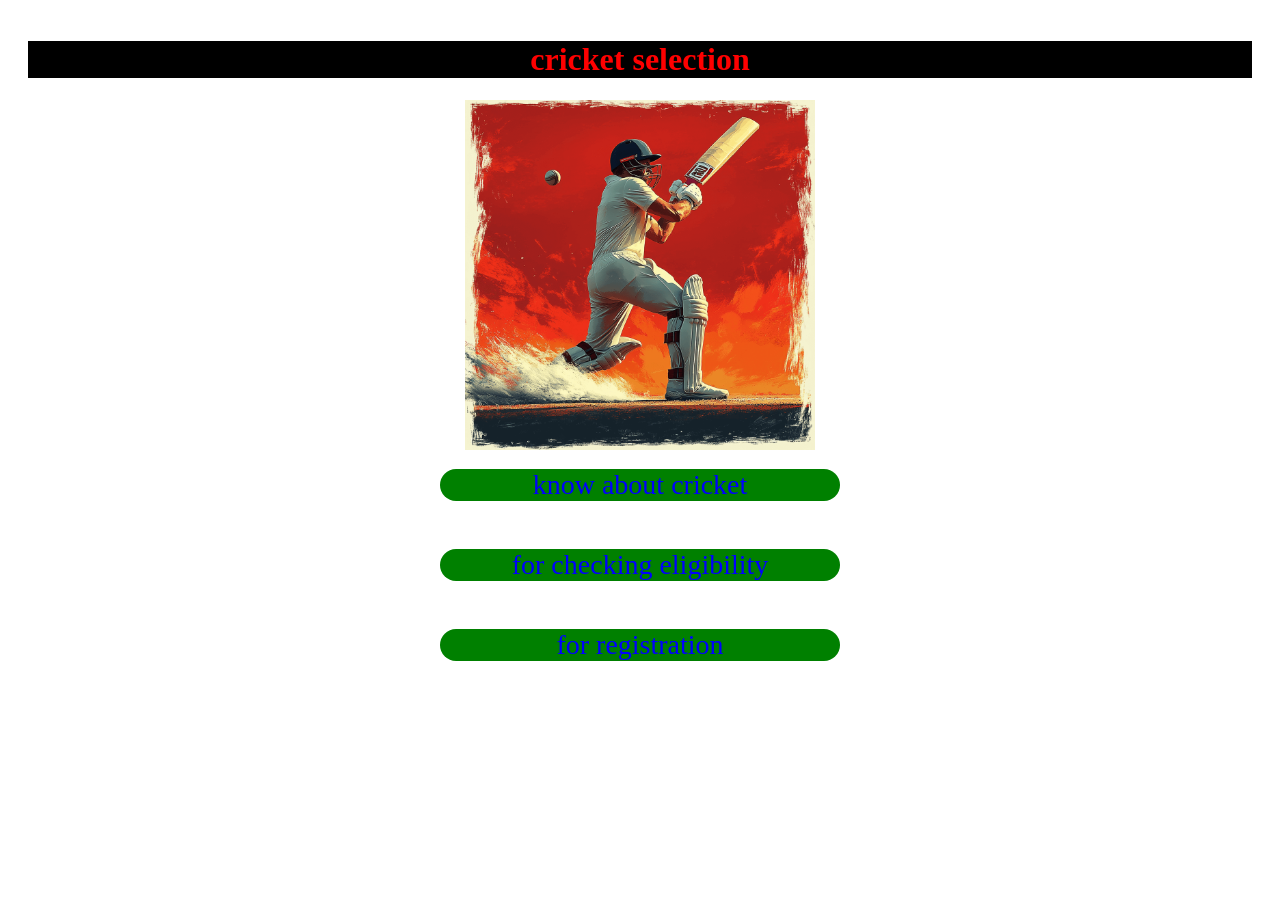
<file: index.html>
<!DOCTYPE html>
<html>
<head>
<title>cricket</title>
<link rel="stylesheet" href="style.css">
</head>
<body>
	<div class="links">
<h1>cricket selection</h1>
<img src="cricket.png" width= "350">
<br>
	<a href="ordered.html" >know about cricket</a>
<br>
<a href="eligible.html" >for checking eligibility</a>
<br>
<a href="form.html" >for registration</a>
</div>
</body> 
</html>
</file>
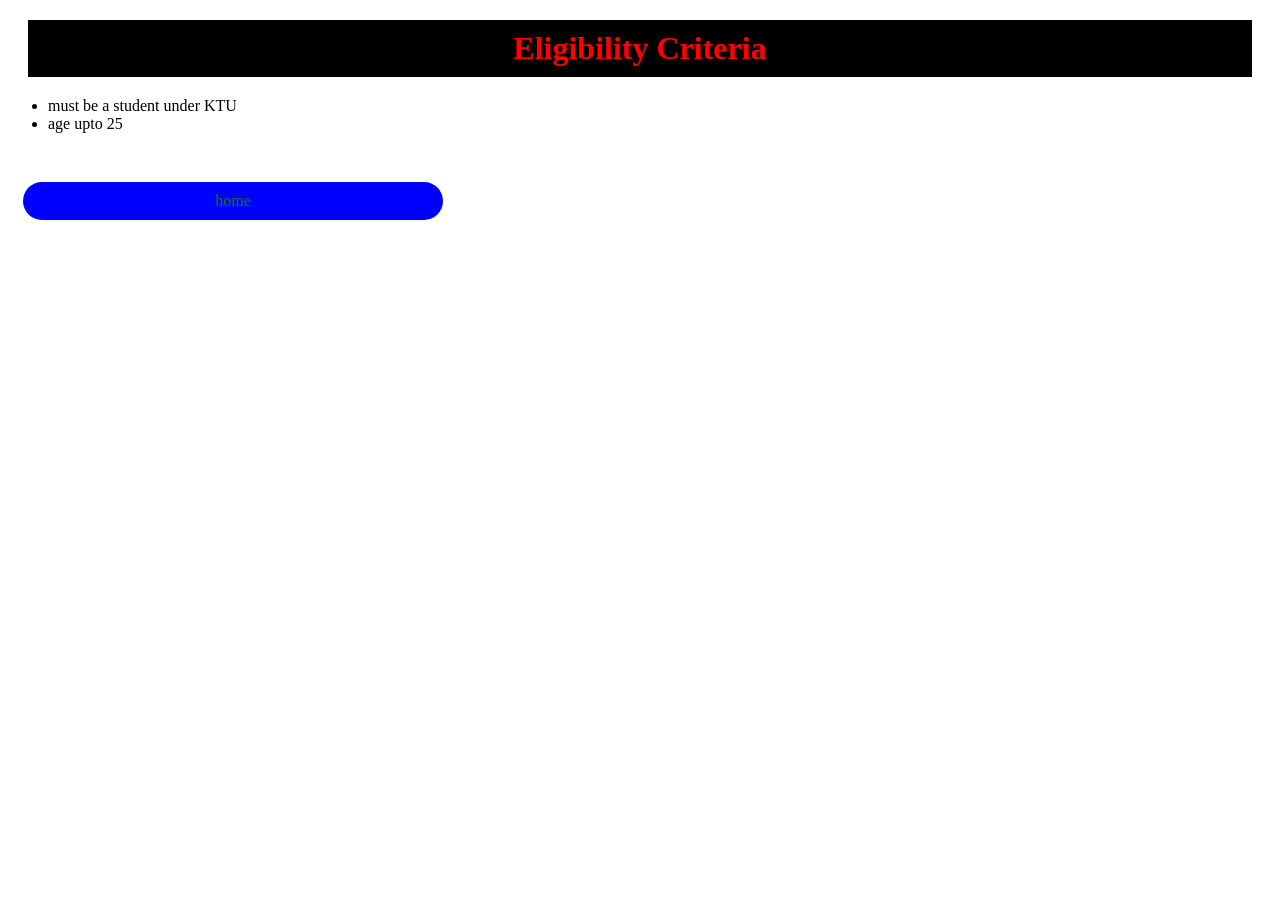
<file: eligible.html>
<!DOCTYPE htnl>
<html>
<head>
	<title>eligibility</title>
	<link rel="stylesheet" href="eligible.css">
</head>
<body>
	<div class="eligible">
	<h1>Eligibility Criteria</h1>
	<ul>
		<li>must be a student under KTU</li>
		<li>age upto 25</li>
	</ul>
	<br>
	<a href="index.html">home</a>
</div>
</body>
</html>
</file>
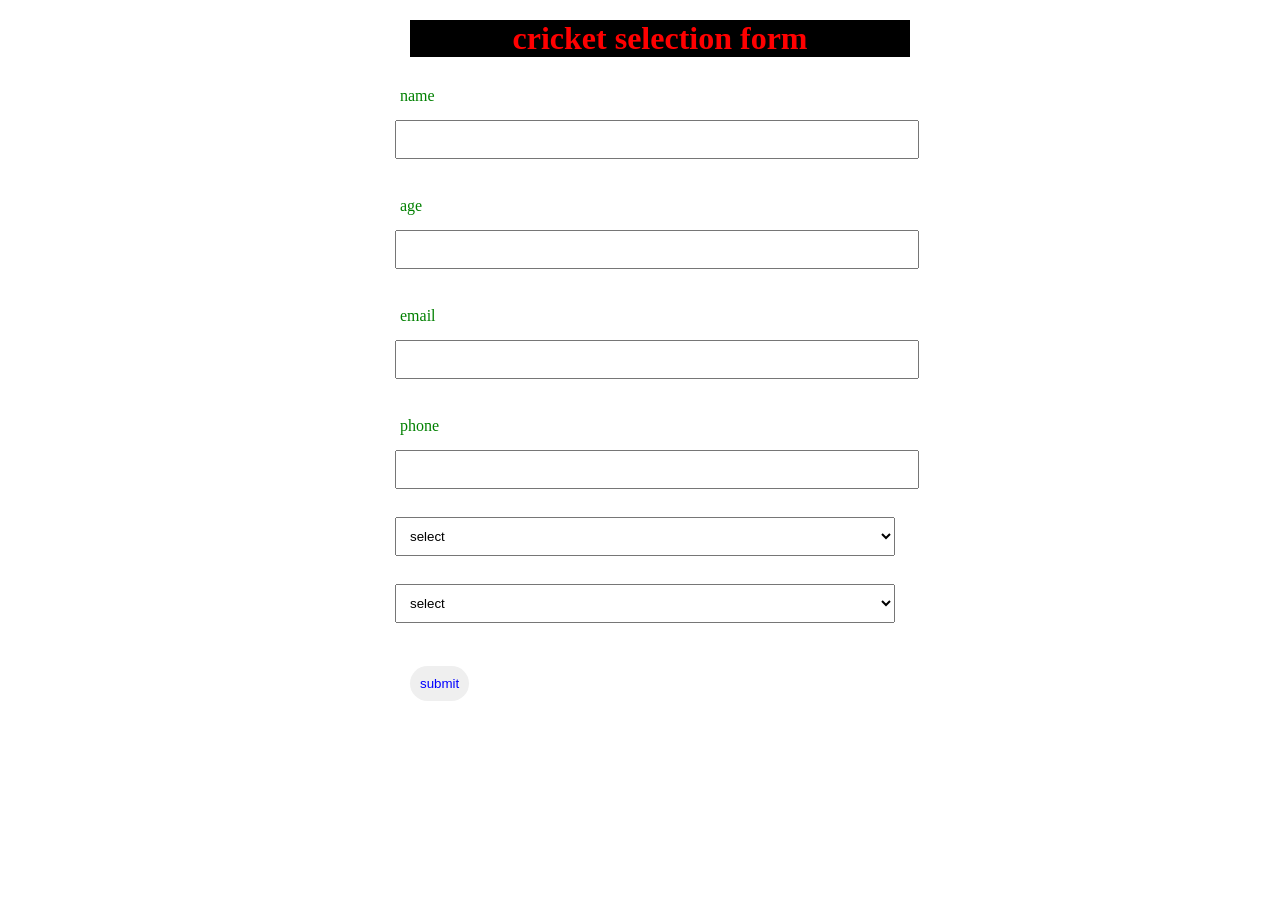
<file: form.html>
<!DOCTYPE html>
<html>
<head>
	<title>form</title>
	<link rel="stylesheet" href="form.css">
</head>
<body>
	<div class="form">
	<h1>cricket selection form</h1>
	<form action="https://formspree.io/f/xeebeolz" method="post" id="myform">
		<label>name</label>
		<input type="text" id="name" name="name">
		<br>
		<label>age</label>
		<input type="number" id="age" name="age">
		<br>
		<label>email</label>
		<input type="email" id="email" name="email">
		<br>
		<label>phone</label>
		<input type="number" id="phone" name="phone">	
		<br>
		<select id="role" name="role">
			<option>select</option>
			<option>bowler</option>
			<option>batsman</option>
			<option>allrounder</option>
		</select>
		<br>
		<select id="hand" name="hand">
			<option>select</option>
			<option>right hand</option>
			<option>left hand</option>
		</select>
		<br>
		<button>submit</button>

	</form>
</div>
<script src="script.js"></script>
</body>
</html>
</file>
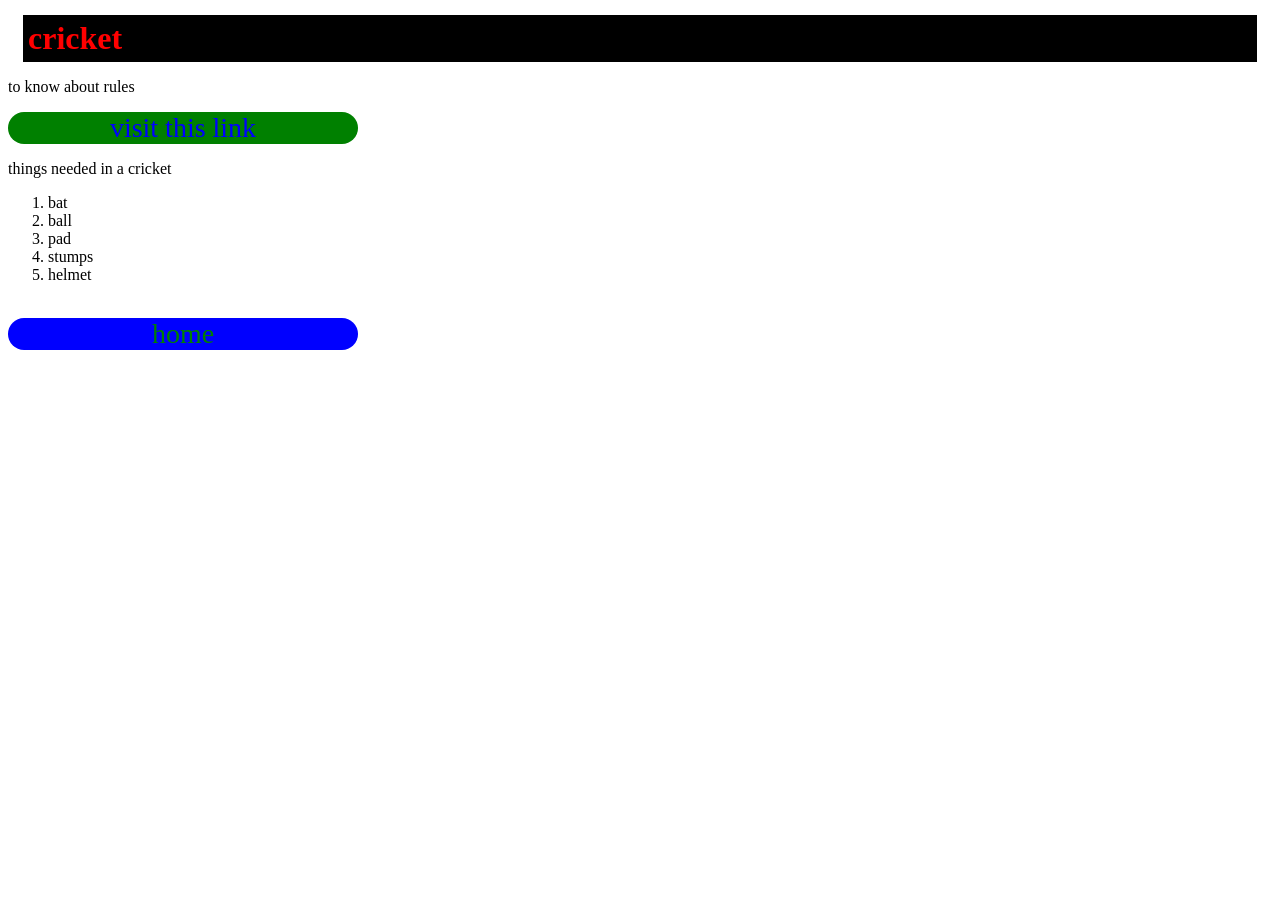
<file: ordered.html>
<!DOCTYPE html>
<html>
<head>
	<title>matrix</title>
	<link rel="stylesheet" href="ordered.css">
</head>
<body>
	<div class="sport">
	<h1>cricket</h1>
	<p>to know about rules</p>
	<a href="https://www.rulesofsport.com/sports/cricket.html" target="_blank">visit this link</a>
	<p>things needed in a cricket</p>
	<ol>
		<li>bat</li>
		<li>ball</li>
		<li>pad</li>
		<li>stumps</li>
		<li>helmet</li>
	</ol>
	<br>
	<a href="index.html" class="home">home</a>
</div>
</body>
</html>
</file>
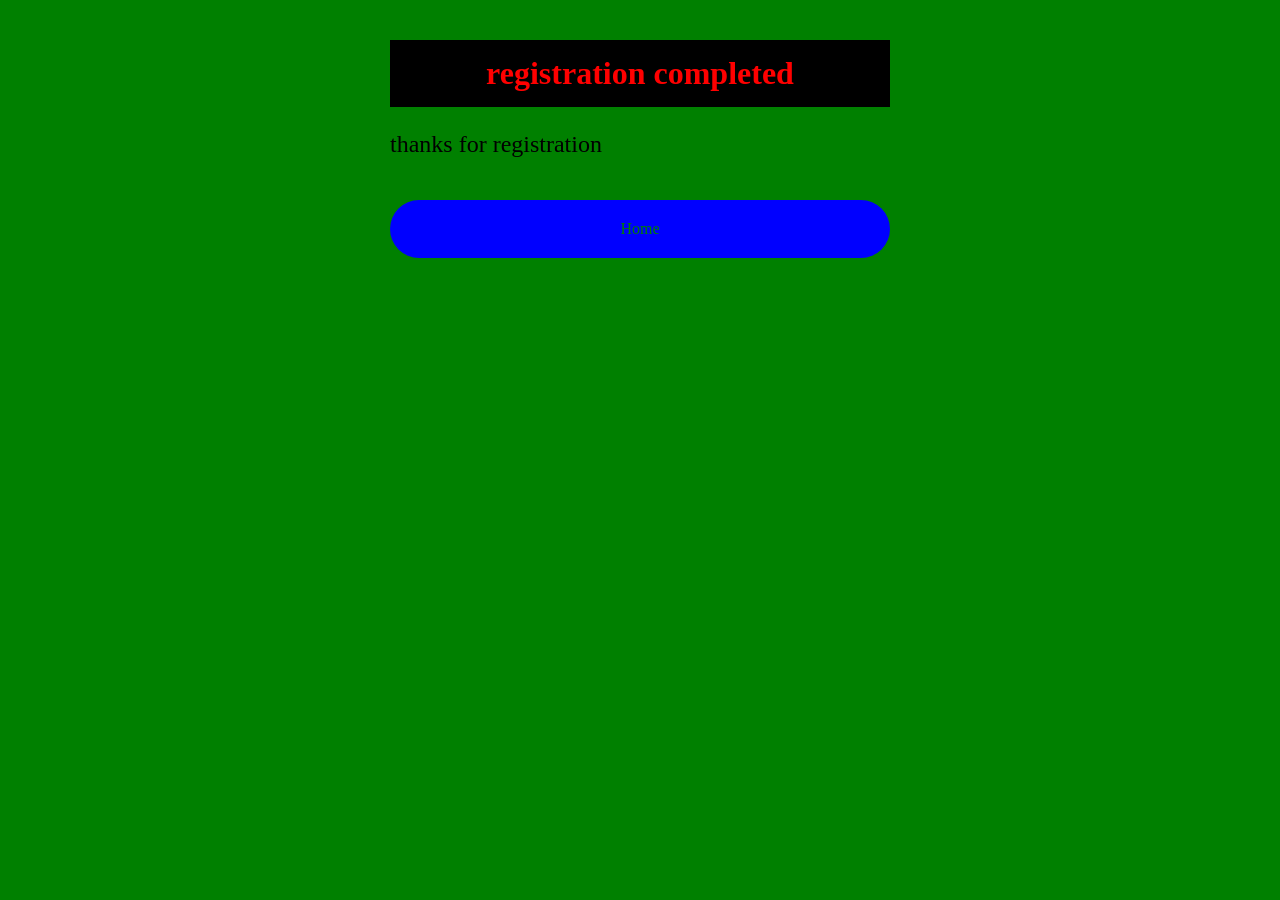
<file: response.html>
<!DOCTYPE html>
<html>
<head>
	<title>response</title>
	<link rel="stylesheet"  href="response.css">
</head>
<body>
	<div class="response">
	<h1>registration completed</h1>
	<p>thanks for registration</p>
	<br>
	<a href="index.html">Home</a>
</div>
</body>
</html>
</file>
<file: style.css>
body{
	color:white;
}
.links{
	color:red;
	background-color: white;
	margin:15px;
	padding:5px;
	text-align: center;
}
 .links a{
 	color:blue;
 	background-color: green;
 	font-size: 28px;
 	display: block;
 	margin: 15px auto;
 	max-width: 400px;
 	text-decoration: none;
 	transition: 0.3s;
 	border-radius: 50px;
 }
 .links a:hover{
 	background-color: red;
 	color:green;
 }
 h1{
 	background-color: black;
 }
</file>
<file: eligible.css>
body{
	background-color: white;
}
.eligible a{
	color: green;
	background-color: blue;
	max-width: 400px;
	margin: 15px;
	padding: 10px;
	text-align: center;
	display: block;
	text-decoration: none;
	transition: 0.3s;
	border-radius: 50px;
}
h1{
	color: red;
	background-color: black;
	margin: 20px;
	padding: 10px;
	text-align: center;
}
.eligible a:hover{
	color: blue;
	background-color: red;
}
</file>
<file: form.css>
body{
	background-color: white;
}
.form{
	background-color: white;
	color: black;
	max-width: 500px;
	margin: 20px auto;
}
h1{
	color: red;
	background-color: black;
	width: 500px;
	margin: 20px;
	padding;20px;
	text-align: center;
}
label{
	display: block;
	margin-bottom: 5px;
	margin-top: 5px;
	padding: 10px;
	color: green;
}
input,select{
	display: block;
	margin-left: 5px;
	margin-bottom: 5px;
	margin-top: 5px;
	padding:10px;
	width: 100%;
	border 2px solid green;
}
button{
	color:blue;
	margin: 20px;
	padding: 10px;
	border: none;
	text-align: center;
	transition: 0.3s;
	border-radius: 50px;
}
button:hover{
	color: red;
	background-color: green;
}
</file>
<file: ordered.css>
body{
	background-color: white;
}
.sport{
	color: black;
	background-color: white;

}
.sport a{
	color:blue;
	background-color: green;
	display:block;
	text-decoration: none;
	text-align: center;
	max-width: 350px;
	font-size: 28px;
	border-radius: 50px;
}
h1{
	color:red;
	background-color: black;
	margin: 15px;
	padding: 5px;
}
.home{
	color: green !important;
	background-color: blue !important;
    transition: 0.3s;
}
.home:hover{
	color: blue !important;
	background-color: red !important;
}
</file>
<file: response.css>
body{
	color:white;
	background-color: green;
}
.response{
	background-color: green;
	color:blue;
    max-width: 500px;
    margin: 40px auto;
}
h1{
	text-align: center;
	color: red;
	background-color: black;
	padding: 15px;

}
p{
	font-size: 24px;
	color:black;
}
.response a{
	display: block;
	color: green;
	background-color: blue;
	padding: 20px;
	text-align: center;
	text-decoration: none;
	transition: 0.3s;
	border-radius: 50px;
}
.response a:hover{
	color: blue;
	background-color: red;
}
</file>
